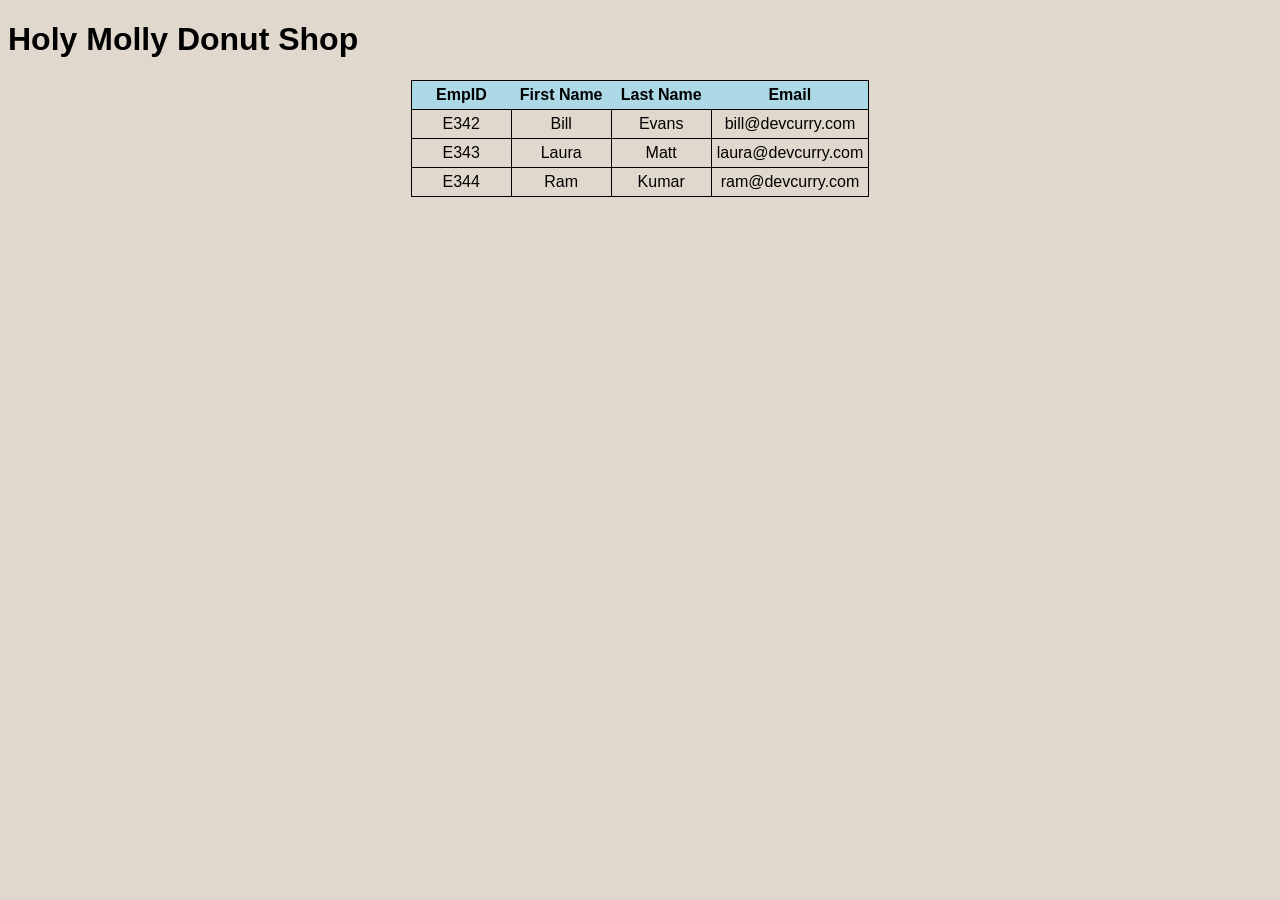
<file: practicemenu.html>
<!DOCTYPE html>
<!--[if lt IE 7]>      <html class="no-js lt-ie9 lt-ie8 lt-ie7"> <![endif]-->
<!--[if IE 7]>         <html class="no-js lt-ie9 lt-ie8"> <![endif]-->
<!--[if IE 8]>         <html class="no-js lt-ie9"> <![endif]-->
<!--[if gt IE 8]>      <html class="no-js"> <![endif]-->
<html>
    <head>
        <meta charset="utf-8">
        <meta http-equiv="X-UA-Compatible" content="IE=edge">
        <title></title>
        <meta name="description" content="">
        <meta name="viewport" content="width=device-width, initial-scale=1">
        <link rel="stylesheet" href="styles.css">
    </head>
    <body>
        <header>
            <div>
                <h1>Holy Molly Donut Shop</h1>
                <!--
                <nav>
                    <a href="index.html">Home</a>
                    <a href="menu.html">Menu</a>
                    <a href="togo.html">To Go</a>
                </nav>    
                -->
            </div>
        </header>
        <main>
            <table>
                <thead>
                    <tr>
                        <th>EmpID</th>
                        <th>First Name</th>
                        <th>Last Name</th>
                        <th>Email</th>
                    </tr>
                </thead>
                <tbody>
                    <tr>
                        <td>E342</td>
                        <td>Bill</td>
                        <td>Evans</td>
                        <td>bill@devcurry.com</td>
                    </tr>
                    <tr>
                        <td>E343</td>
                        <td>Laura</td>
                        <td>Matt</td>
                        <td>laura@devcurry.com</td>
                    </tr>
                    <tr>
                        <td>E344</td>
                        <td>Ram</td>
                        <td>Kumar</td>
                        <td>ram@devcurry.com</td>
                    </tr>
                </tbody>
            </table>
        </main>
    </body>
</html>
</file>
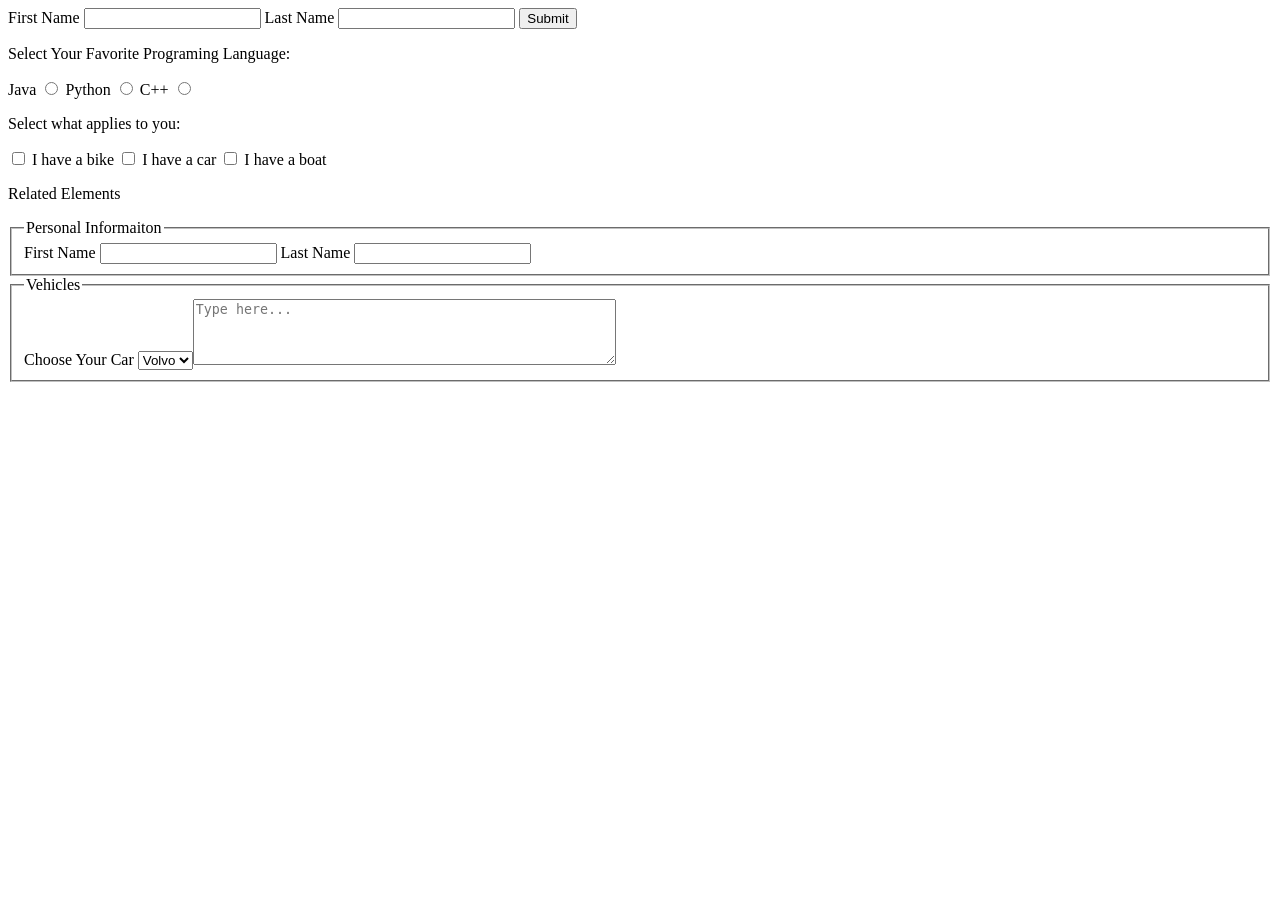
<file: practice/forms-practice.html>
<!DOCTYPE html>
<html>
    <head>
        <meta charset="utf-8">
        <meta http-equiv="X-UA-Compatible" content="IE=edge">
        <title>Form Practice</title>
        <meta name="description" content="">
        <meta name="viewport" content="width=device-width, initial-scale=1">
        <link rel="stylesheet" href="">
    </head>
    <body>
    <div>
        <form action="" method="">
            <label>First Name</label>
            <input type="text" id="first-name"/>
            <label>Last Name</label>
            <input type="text" id="last-name"/>
            <input type="submit" value="Submit">
        </form>
        <p>Select Your Favorite Programing Language:</p>
        <form>
            <label for="java">Java</label>
            <input type="radio" name="language" id="java-language" value="java"/>
            <label for="java">Python</label>
            <input type="radio" name="language" id="python-language" value="python"/>
            <label for="java">C++</label>
            <input type="radio" name="language" id="c++-language" value="c++"/>
        </form>
        <p>Select what applies to you:</p>
        <form>
            <input type="checkbox" id="vehicle1" name="vehicle1" value="bike"/>
            <label for="vehicle1"> I have a bike</label>
            <input type="checkbox" id="vehicle1" name="vehicle2" value="car"/>
            <label for="vehicle2"> I have a car</label>
            <input type="checkbox" id="vehicle1" name="vehicle3" value="boat"/>
            <label for="vehicle3"> I have a boat</label>
        </form>
        <p>Related Elements</p>
        <form>
            <fieldset>
            <legend>Personal Informaiton</legend>
            <label>First Name</label>
            <input type="text" id="first-name"/>
            <label>Last Name</label>
            <input type="text" id="last-name"/>
            </fieldset>
            <fieldset>
                <legend>Vehicles</legend>
                <label for="cars">Choose Your Car</label>
                <select id="cars" name="cars">
                    <option value="volvo"> Volvo</option>
                    <option value="saab">Sabb</option>
                    <option value="tesla">Tesla</option>
            </fieldset>
        </form>
        <form>
        <fieldset>
        <label for="section">Section:</label>
        <textarea id="section" name="sectionss" rows="4" cols="50" placeholder="Type here..."></textarea>
        </fieldset>
        </form>
    </div>
    </body>
</html>
</file>
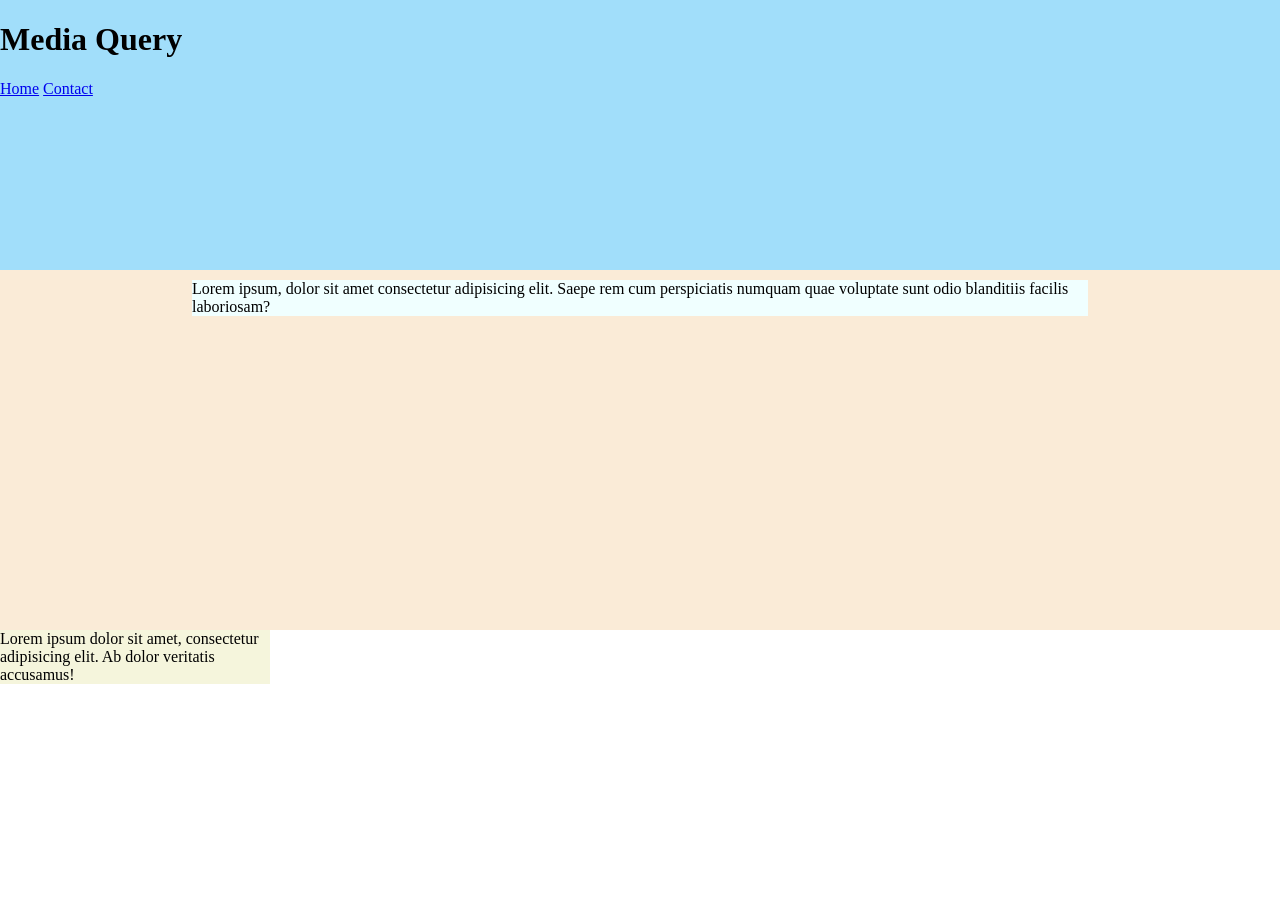
<file: practice/MediaQuery-practice.html>
<!DOCTYPE html>
<html>
    <head>
        <meta charset="utf-8">
        <meta http-equiv="X-UA-Compatible" content="IE=edge">
        <title>Media Query</title>
        <meta name="description" content="">
        <meta name="viewport" content="width=device-width, initial-scale=1">
        <link rel="stylesheet" href="MediaQuery-practice.css">
    </head>
    <body>
        <header>
            <H1>Media Query</H1>
            <nav>
                <a class="home-link" href="#">Home</a>
                <a href="#Contact">Contact</a>
            </nav>
        </header>
        <main>
            <section>
                <p>Lorem ipsum, dolor sit amet consectetur adipisicing elit. Saepe rem cum perspiciatis numquam quae voluptate sunt odio blanditiis facilis laboriosam?</p>
            </section>
        </main>
        <footer id="contact">
            Lorem ipsum dolor sit amet, consectetur adipisicing elit. Ab dolor veritatis accusamus!
        </footer>
    </body>
</html>
</file>
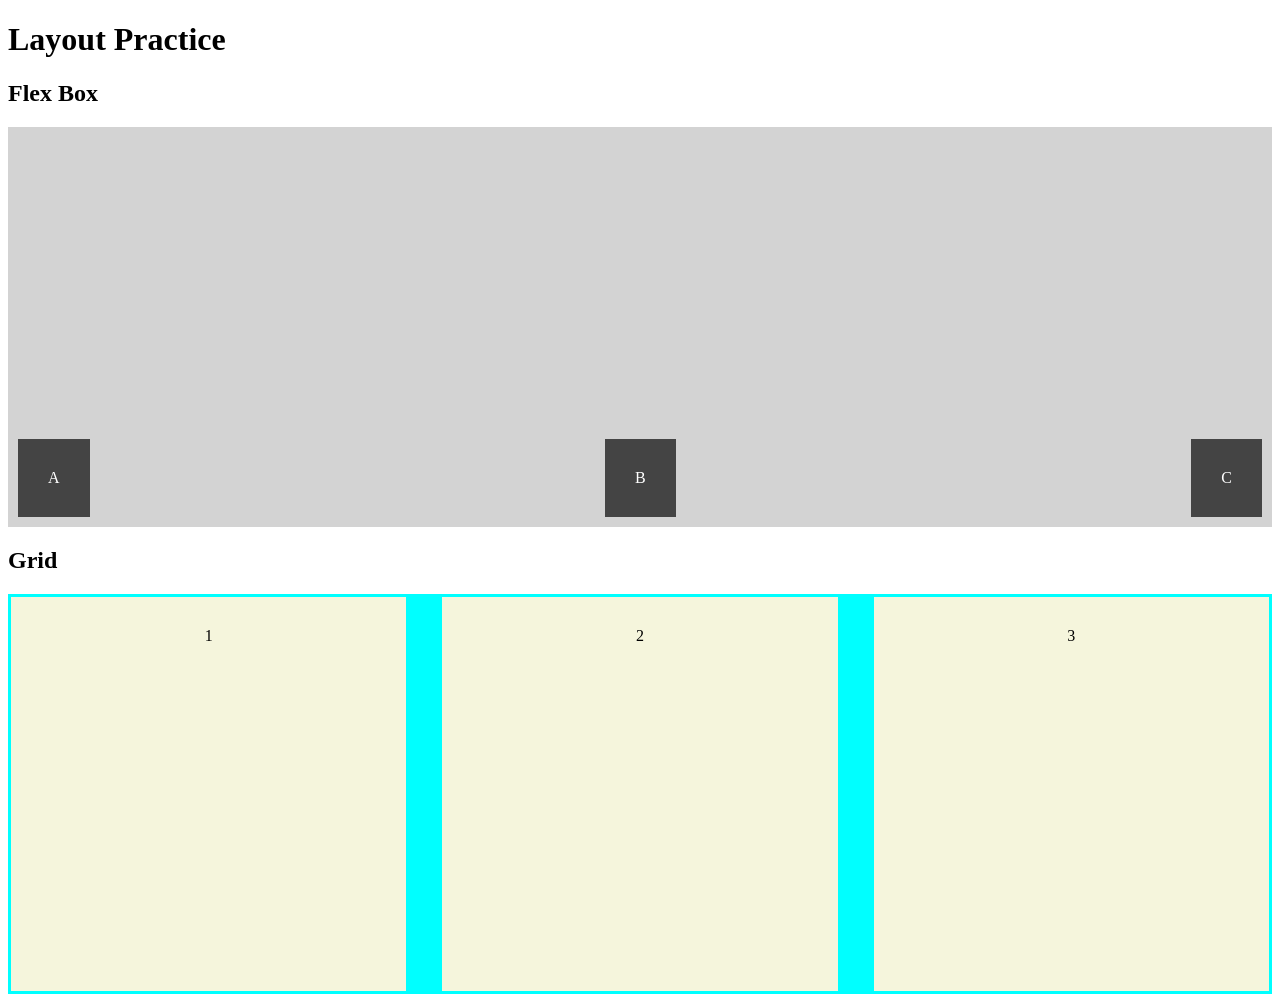
<file: practice/practice.html>
<!DOCTYPE html>
<html>
    <head>
        <meta charset="utf-8">
        <meta http-equiv="X-UA-Compatible" content="IE=edge">
        <title></title>
        <meta name="description" content="">
        <meta name="viewport" content="width=device-width, initial-scale=1">
        <link rel="stylesheet" href="">
        <style>
            .flex-container{
                display: flex;
                height: 400px;
                flex-direction: row;
                background-color: lightgrey;
                justify-content:  space-between;
                align-items: flex-end;
            }
            .flex-child{
                padding: 30px;
                margin: 10px;
                text-align: center;
                background-color: #444444;
                color:white;
            }
            .grid-container{
                display: grid;
                grid-template-columns: repeat(3, 1fr);
                background-color: aqua;
                height: 400px;
                gap: 30px;
            }
            .grid-child{
                padding: 30px;
                margin: 3px;
                text-align: center;
                background-color: beige;
            }
        </style>
    </head>
    <body>
    <h1>Layout Practice</h1>
    <h2>Flex Box</h2>
    <section class="flex-container">
        <div class="flex-child">A</div>
        <div class="flex-child">B</div>
        <div class="flex-child">C</div>
    </section>
    <h2>Grid</h2>
    <section class="grid-container">
        <div class="grid-child">1</div>
        <div class="grid-child">2</div>
        <div class="grid-child">3</div>
    </section>
    </body>
</html>
</file>
<file: styles.css>
*, *::before, *::after {
    box-sizing: border-box;
}
body{
    font-family: Arial;
    background-color: rgb(225, 216, 205);
}
.header-container {
    display: flex;
    justify-content: space-between;
    align-items: center;
    padding: 0 60px;
}
.header-container h1 {
    margin: 0;
}
.header-container nav {
    display: flex;
    gap: 20px;
}
nav a{
    padding: 10px;
}
.nav-toggle {
    display: none;
}
.hamburger {
    cursor: pointer;
    font-size: 1.5rem;
}
table{
    margin: auto;
}
table, td{
    border: 1px solid black;
    border-collapse: collapse;
}
td, th{
    padding: 5px;
    width: 100px;
    text-align: center;
}
th{
    background-color: lightblue;
}
h2{
    display: flex;
    justify-content: center;
}
.menu-item{
    font-weight: bold;
}
.monthdishcontainer img{
    width: 350px;
    height: 400px;
}
.monthdishcontainer{
    display: flex;
    justify-content:center;
    align-items: center;
    gap: 40px;
    padding: 20px;
    margin: auto;
}
.monthdishcontainer a{
    text-decoration: none;
    background-color: rgb(70, 159, 231);
    padding: 10px;
    gap: 5px;
}
.price-order {
    display: flex;
    justify-content: space-between;
    align-items: center;
    margin-top: 20px;
}
.price-order a {
    background-color: lightblue;
    text-decoration: none;
    padding: 10px 20px;
}
.menu-items {
    display: flex;
    justify-content: space-around;
    gap: 20px;
    margin-top: 40px;
}
.dishes-container {
    border: 1px solid black;
    width: 550px;
    height: 550px;
    padding: 15px;
    display: flex;
    flex-direction: column;
}
.dishes-container h3{
    min-height: 60px;
    margin-bottom: 15px;
}
.food-image{
    width: 100%;
    height: 300px;
    object-fit: cover;
}
.form-flex{
    display: flex;
    justify-content: space-around;
    padding: 100px;
}
.form-flex img{
    width: 75%;
    height: 96%;
}
.form-container{
    background-color: white;
    width: 20%;
    padding: 20px;
    margin: 20px;
}
.input-container{
    margin-bottom: 20px;
}
.input-container input, .input-container select, .input-container textarea{
    width: 60%;
    padding: 5px;
}
.input-container label{
    display: inline-block;
    font-size: 12px;
    width: 80px;
}
.btn{
    background-color: rgb(70, 159, 231);
    color: white;
    padding: 15px;
}
.payment-container {
    width: 500px;
    margin: 50px auto;
    background: white;
    padding: 25px;
    border: 1px solid #ddd;
    box-shadow: 0 0 15px rgba(0,0,0,.15);
}
.payment-container p {
    text-align: center;
    font-size: 2rem;
    font-weight: bold;
    color: rgb(70, 159, 231);
    margin-bottom: 20px;
}
fieldset{
    border: none;
    margin-bottom: 20px;
}
legend {
    color: rgb(70, 159, 231);
    font-weight: bold;
    margin-bottom: 10px;
}
input[type="text"],
input[type="date"],
input[type="number"],
select {
    width: 100%;
    padding: 12px;
    border: 1px solid #ddd;
    margin-top: 5px;
}
.account-row {
    display: flex;
    gap: 20px;
}
.account-row div {
    flex: 1;
}
fieldset div{
    margin-bottom: 15px;
}
.payment-methods {
    display: flex;
    margin-bottom: 15px;
}
.payment-methods i{
    margin-right: 8px;
}
.payment-methods label {
    flex: 1;
    border: 1px solid #ddd;
    padding: 15px;
    text-align: center;
    cursor: pointer;
    background-color: rgb(70, 159, 231);
    color: white ;
}
.payment-data {
    display: flex;
    gap: 15px;
    align-items: flex-end;
}
.payment-data div {
    flex: 1;
}
.payment-data div:first-child {
    display: flex;
    align-items: center;
    gap: 10px;
}
.payment-data div:first-child input {
    width: 120px;
}
.payment-zip {
    margin-top: 20px;
}
.payment-zip label {
    display: block;
    margin-bottom: 5px;
}
.card-row {
    display: flex;
    gap: 10px;
    margin-top: 15px;
}
.card-row label {
    display: flex;
    align-items: center;
}
.card-row input,
.card-row select {
    flex: 1;
}
.btn-pay {
    width: 100%;
    background-color: rgb(70, 159, 231);
    color: white;
    border: none;
    padding: 15px;
    font-size: 1rem;
    font-weight: bold;
    cursor: pointer;
}
.btn-pay:hover {
    background-color: #69b81a;
}

@media (max-width: 768px) {
    .header-container {
        padding: 0 20px;
        flex-wrap: wrap;
    }
    .header-container nav {
        display: none;
    }
    .nav-toggle:checked ~ nav {
        display: flex;
        flex-direction: column;
        flex-basis: 100%;
        order: 4;
        gap: 10px;
        padding: 10px 0;
        text-align: center;
    }
    .monthdishcontainer {
        flex-direction: column;
        padding-bottom: 50px;
    }
    .monthdishcontainer img {
        width: 100%;
        max-width: 350px;
        height: auto;
    }
    .menu-items {
        flex-direction: column;
        align-items: center;
    }
    .dishes-container {
        width: 100%;
        max-width: 550px;
        height: auto;
    }
    .food-image {
        height: auto;
    }
    .form-flex {
        flex-direction: column;
        padding: 20px;
        align-items: center;
    }
    .form-flex img {
        width: 100%;
        height: auto;
    }
    .form-container {
        width: 100%;
        max-width: 500px;
        margin: 20px 0;
    }
    .input-container input,
    .input-container select,
    .input-container textarea {
        width: 100%;
    }
    .payment-container {
        width: 100%;
        max-width: 500px;
        margin: 20px auto;
    }
    .account-row,
    .payment-data {
        flex-direction: column;
        align-items: stretch;
        gap: 10px;
    }
    .payment-data div:first-child {
        display: block;
    }
    .payment-data div:first-child input {
        width: 100%;
    }
}
</file>
<file: practice/MediaQuery-practice.css>
/*Desktop*/
html{
    font-size: 100%;
}
body{
    display:flex;
    flex-direction: column;
    margin: 0;
    padding: 0;
}
header{
    background-color: rgb(161, 222, 250);
    height: 30vh;
}
main{
    background-color: antiquewhite;
    height: 40vh;
}
footer{
    background-color: beige;
    width: 30vh;
}
p{
    width: 70%;
    margin: 10px auto;
    background-color: azure;
}
.homelink{
    display: inline-block;
}
/*Table view*/
@media((min-width:601px) and (max-width:768px)){
    html{
        font-size: 87.5%;
    }
    header{
        background-color: blanchedalmond;
    }
    p{
        width: 85%;
    }
    .homelink{
        display: none;
    }
}
/*phone view*/
@media((max-width:600px)){

html{
font-size: 62.5%;
}
header{
background-color: aqua;
}
p{
width: 100%;
}
.homelink{
    display: none;
}
}
</file>
